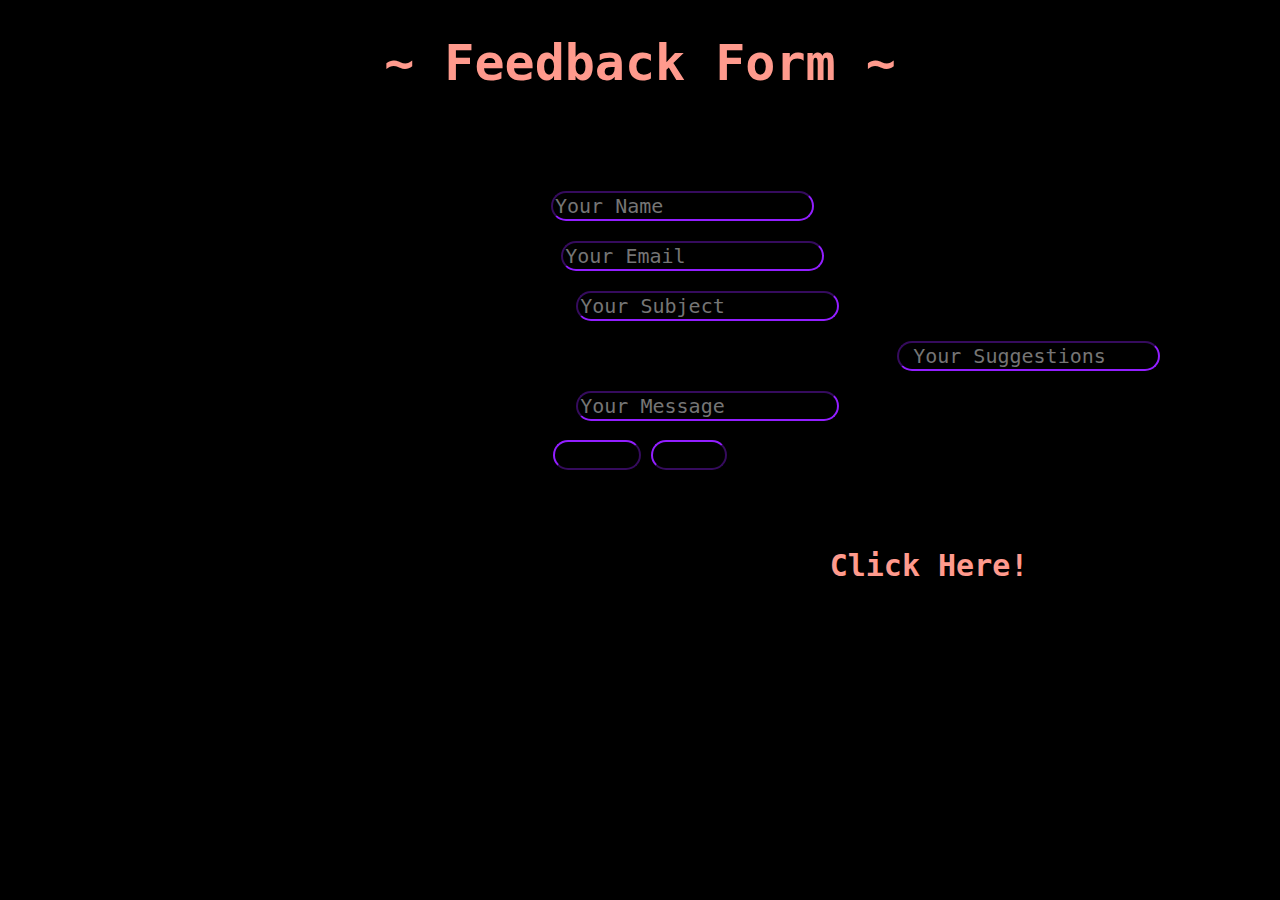
<file: form.html>
<!DOCTYPE html>
<html lang="en">

<head>
  <meta charset="UTF-8" />
  <meta http-equiv="X-UA-Compatible" content="IE=edge" />
  <meta name="viewport" content="width=device-width, initial-scale=1.0" />
  <title>Feedback Form</title>
  <link rel="stylesheet" href="./CSS/style.css">
</head>

<body>
  <a style="text-decoration: none;" href="./form.html">
    <h1 class="feedback-font">~ Feedback Form ~</h1>
  </a>
  <h3 class="font-size-z">You can give your Feedback by filling the following form :</h1>
    <div class="center">
      <form action="./Index.html" method="GET">
        <span> Name:</span> <input class="common-style" type="text" placeholder="Your Name" name="name">
        <br>
        <br>

        <span> Email: </span>
        <input class="common-style" type="email" placeholder="Your Email" name="email">
        <br>
        <br>

        <span> Subject: </span>

        <input class="common-style" type="text" placeholder="Your Subject" name="subject" id="subject"> <br> <br>
        <span> What Changes Would You like to see in the website :</span> <input class="common-style" type="text"
          placeholder=" Your Suggestions" name="suggestions">
        <br>
        <br>
        <span> Message: </span><input class="common-style" type="text" placeholder="Your Message" name="message">
        <br>
        <br>
        <input class="common-style" type="submit" value="Submit"> <input class="common-style" type="reset"
          value="Reset">
      </form>
      <br>
      <br>
     <h4 class="font-size-normal">If you Haven't Seen The Website <a style="text-decoration: none; color: #ff9a8d;" href="./Index.html">Click Here!</h4> </a>
    </div>
    
</body>

</html>


<h4> </h4>
</file>
<file: CSS/style.css>
* {
  font-family: "Ubuntu Mono", monospace;
  background-color: #000000;
}

/* classes styling */
.heading {
  text-decoration: none;
  text-align: center;
  color: #ff9a8d;
  font-weight: 500;
  font-size: large;
}

.img-right {
  float: right;
  border-radius: 50%;
}

.img-right-a {
  float: right;
  height: 315px;
  padding: 10px;
  border-radius: 25px;
}

.img-left-a {
  float: left;
  height: 315px;
  padding: 15px;
  border-radius: 25px;
}

.img-right-b {
  float: right;
  height: 300px;
  padding: 15px;
  border-radius: 25px;
}

.img-left {
  height: 300px;
  float: left;
  border-radius: 25px;
  padding: 14px;
}

.text-color-a {
  color: rgb(253, 254, 255);
  text-decoration: none;
}

.text-color-b {
  color: rgb(241, 241, 241);
  text-decoration: underline;
}

.text-color-c {
  color: #1e847f;
  text-decoration: none;
}

.font-size-a {
  font-size: 25px;
  justify-content: center;
  padding: 15px;
  color: #aed6dc;
}

.font-size-b {
  font-size: 25px;
  color:  #aed6dc;
}

.font-size-c {
  font-size: 35px;
  /* margin-left: 400px; */
  text-align: center;
  color: #ff9a8d;
  text-decoration: underline;
}

.font-size-d {
  font-size: 25px;
  justify-content: center;
  padding: 15px;
  color:  #aed6dc;
}

.font-size-e {
  font-size: 35px;
  text-align: center;
  color: #ff9a8d;
  text-decoration: underline;
}

.font-size-f {
  font-size: 30px;
  margin-left: 50px;
  color: #ffffff;
}

.font-size-g {
  font-size: 25px;
  justify-content: center;
  /* align-items: center; */
  padding: 15px;
  color: #aed6dc;
}

.li-font-a {
  font-size: 25px;
  padding: 10px;
  justify-content: center;
  color: #aed6dc;
}

.feedback-font{
  color: #ff9a8d;
  text-align: center;
  font-size: 50px;
}

.font-size-z{
  color: #000000;
  font-size: 30px;
  margin-left: 15px;
  text-align: center;
}

.font-size-normal{
  font-size: 30px;
}

.common-style{
  font-size: 20px;
  border-radius: 23px;
  border-color: #6515b1;
  
}

.center{
  text-align: center;
}

span{
  font-size: 25px;
  margin: 0px;
}
</file>
